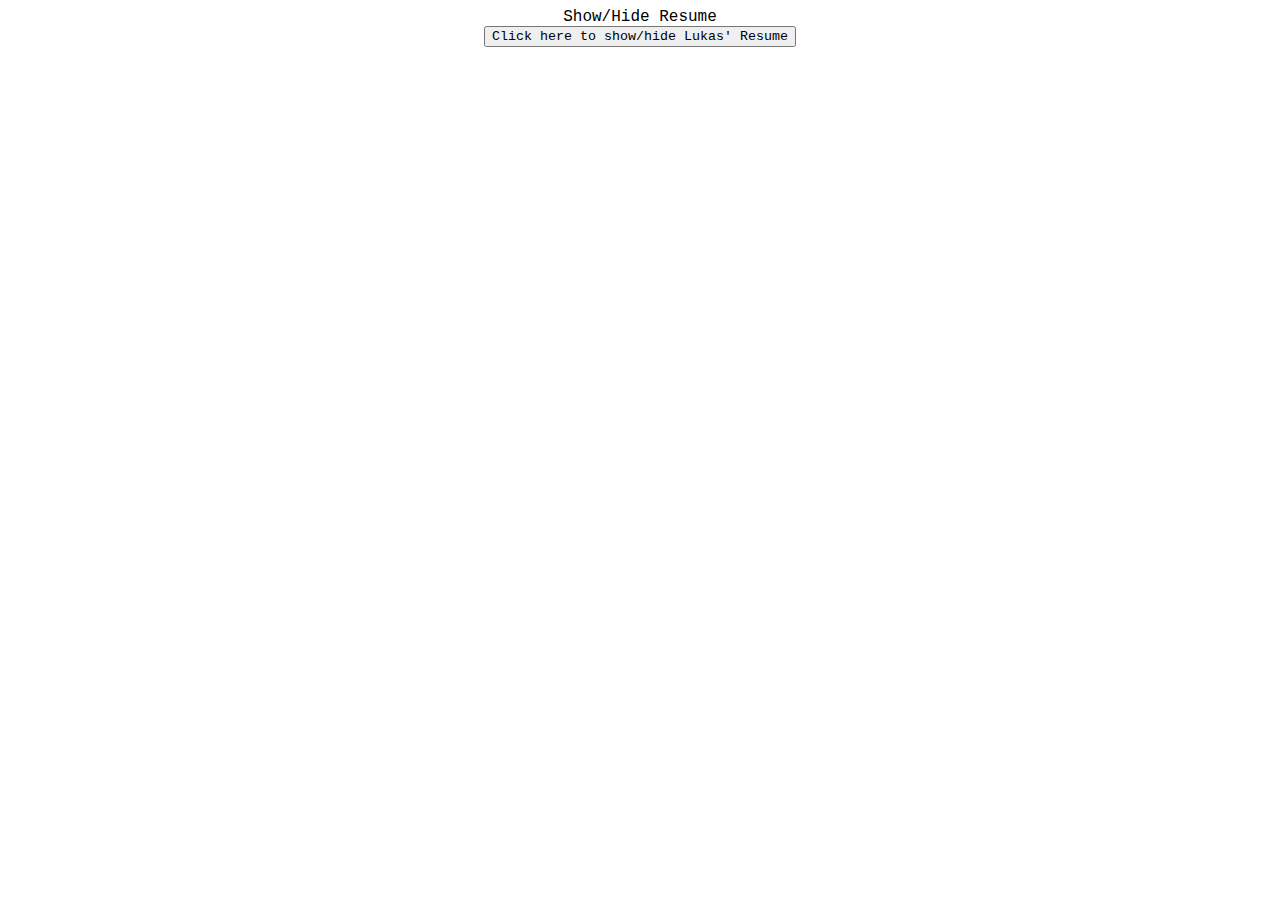
<file: index.html>
<!DOCTYPE html>
<html lang="en">
<head>
<title>Lukas Udstuen's Resume</title>
<meta charset="utf-8"/>

<link rel="stylesheet" href="sheetrock.css" media="screen"/>

</head>



<body>
    <script src="jquery.js"></script>
    <script>
 
$(document).ready(function() {
	$('body >:not(.viewToggle)').hide();
		var name = false;

	$('.viewToggle').on('click',  function(){
		if (name == false) {
		$('body >:not(.viewToggle)').show();

		 name= true;
		
		}
		else if (name == true){
		$('body >:not(.viewToggle)').hide();
		 name = false;
		
		}
	});
 	

	$('#pastJobs').on('click', '.light', function() {
		$(this).toggleClass('highlighted');
	});








}); 
    </script>



<nav>
<ul>
<li><a href="index.html">Resumé</a></li>
<li><a href="contact.html">Contact</a></li>
<li><a href="socialMedia.html">Social Media</a></li>
<li><a href="http://www.LukasUdstuen.com/" target="_blank">Portfolio</a></li>
</ul>
</nav>

<div id ="showAll" class ="viewToggle">
<form>
	<label for-"showAll">Show/Hide Resume</label><br>
	<input type="button" id="showAll" value="Click here to show/hide Lukas' Resume">
	</form>

</div>

<header>
<p><b>Please note:</b> Within the 'Relevant Experience' section below, you can click within each job's bullet points to highlight information you find especially relevant to the position for which you are hiring.</p>

	<h1>Lukas H. Udstuen</h1>
	<p>Cell: (952) 240-0287  &bull; e-mail: Lukas.Udstuen@Gmail.com </p> 
	<p>2652 90<sup>th</sup> ST SE &bull; Delano, MN 55328</p>
	<h2>Education</h2>	 <h3>Technological Skills</h3>
	<br>
			<hr>
</header>



<section id="pastJobs">

	<p2>SQL: Basic</p2><p>University of Missouri &mdash; Columbia, Missouri<p> 
	<p2>JavaScript: Intermediate</p2><p>Bachelor of Journalism; Convergence</p>
	<p2>HTML: Intermediate</p2><p>Bachelor of Arts in Spanish</p>
	<p2>CSS: Intermediate</p2><p>Graduation Date: May, 2013</p>
	<p2>Python: Basic</p2><p>Latin Honors: Magna Cum Laude<p>
	<br>


<h2>Relevant Experience</h2><br>
<hr>
<h3>AVA Consultants</h3><h4 class="show">Writer</h4><br>
<p3>Bloomington, Minnesota</p3><p4>February, 2016 - Present</p4>
<ul  class="light" >
	<li>Recognized as the ad-hoc technical support person in the office.</li>
	<li>Trusted to set up new computers and phones for new writers in the office.</li>
	<li>Engineered system rules for which other phones should ring when calls are not answered at the reception desk.</li>
	<li>Took initiative in this startup company to design business processes, related to areas such as PTO requests. </li>
</ul>


<h5>Clare Housing</h5><h6  class="show">HIV/AIDS Caregiver</h6><br>
<p3>Minneapolis, Minnesota</p3><p4>November, 2014 - Present</p4>
<ul class="light">
	<li>Recognized by Lead Caregivers for providing thoughtful and respectful feedback to home policies.</li>
	<li>Appreciated by residents for building genuine relationships.</li>
	<li>Recognized by Clare Housing Leadership for often picking up last minute shifts.</li>
	<li>Picked up special assignments, including acting as an interpreter for a Spanish Speaking resident.</li>
</ul>



<h5>Capella University</h5><h6 class="show">Advising Support Representative</h6><br>
<p3>Minneapolis, Minnesota</p3><p4>July, 2013 - February, 2016</p4>
<ul class="light">
	<li>Praised for having excellent critical thinking skills.</li>
	<li>Trusted to advise learners at all degree levels from a variety of programs within the School of Business and Technology and the School of Undergraduate Studies.</li>
	<li>Respected for collaborating with others to improve communication efficiency by reimagining e-mail practices within Academic Advising.</li>
</ul>


<h5>KBIA, 91.3 FM (NPR Affiliate)</h5><h6 class="show">Morning News Anchor and Reporter</h6><br>
<p3>Columbia, Missouri</p3><p4>June, 2012 - May, 2013</p4>
<ul class="light"
	<li>Produced morning newscasts by aggregating reporter content, wire stories and reports from other Missouri NPR affiliates.</li>
	<li>Trusted to edit and publish stories from newscasts on KBIA’s website without editor oversight.</li>
</ul>


<h5>Foro de Periodismo Argentino</h5><h6 class="show">Multimedia Intern</h6><br>
<p3>Buenos Aires, Argentina</p3><p4>February, 2012 - April, 2012</p4>
<ul class="light">
	<li>Translated an annual report monitoring journalists’ freedom of expression in Argentina on to the Internet by building a website.</li>
	<li>Incorporated Google products in the “Informe 2011” website, which allowed viewers to engage with data through an interactive map and graphics.</li>
	<li>Produced and published multimedia in Spanish of FOPEA’s events on FOPEA’s YouTube channel.</li>
</ul>

<h5>Minnesota Public Radio News</h5><h6 class="show">Talk Shows Intern</h6><br>
<p3>St. Paul, Minnesota</p3><p4>June, 2011 - August, 2011</p4>
<ul class="light">
	<li>Produced a weekly segment featuring distinctive festivals from around Minnesota.</li>
	<li>Designed an interactive graphic for MPR’s homepage that illuminated differences in proposed budgets during the historic Minnesota government shutdown of 2011.</li>
	<li>Reported on language immersion teaching and unique challenges to immersion education.</li>
</ul>

<h2>Languages Spoken</h2><br>
<hr>
<p>English: Native Proficiency</p>
<p>Spanish: Fluent Proficiency</p>


</section>









</body>
</file>
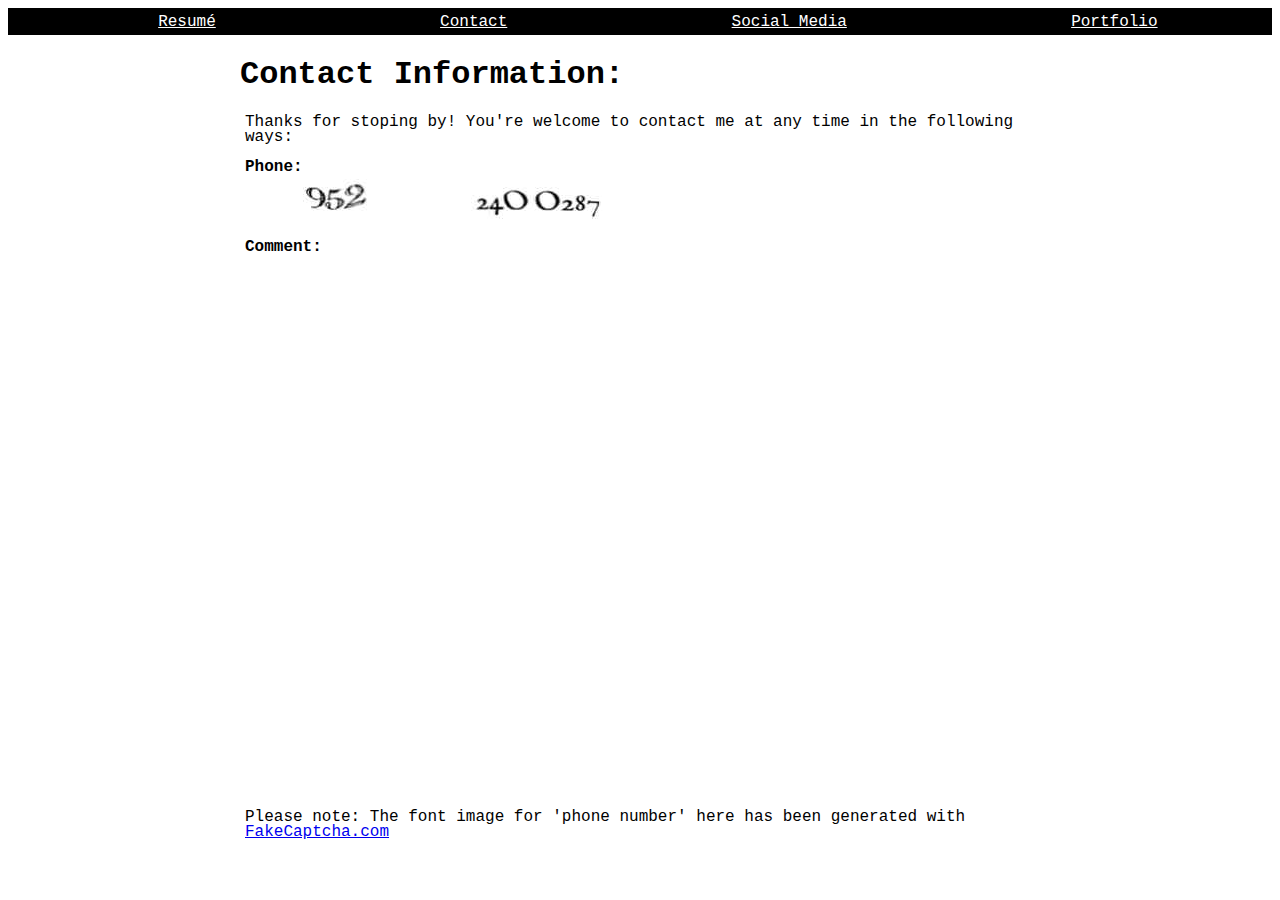
<file: contact.html>
<!DOCTYPE html>
<html lang="en">
<head>
<title>Contact Information</title>
<meta charset="utf-8"/>

<link rel="stylesheet" href="sheetrock.css" media="screen"/>


</head>

<body>


<nav>
<ul>
<li><a href="index.html">Resumé</a></li>
<li><a href="contact.html">Contact</a></li>
<li><a href="socialMedia.html">Social Media</a></li>
<li><a href="http://www.LukasUdstuen.com/" target="_blank">Portfolio</a></li>
</ul>
</nav>

<section>

<h1>Contact Information:</h1>
<p>Thanks for stoping by! You're welcome to contact me at any time in the following ways:  </p><br>
<h4>Phone:</h4>
<img src="images/phone.jpg" alt="My phone number.">
<br><br>
<h4>Comment:</h4>
<iframe src="https://docs.google.com/forms/d/1aF8q4H3Xx7Zn_iABi0UhCboZOaadtbBsY1tUZbcsb3U/viewform?embedded=true" width="760" height="500" frameborder="0" marginheight="0" marginwidth="0">Loading...</iframe>

<br><br><br><br>
<p>Please note: The font image for 'phone number' here has been generated with <a href="https://fakecaptcha.com/">FakeCaptcha.com</a></p>





</body>
</file>
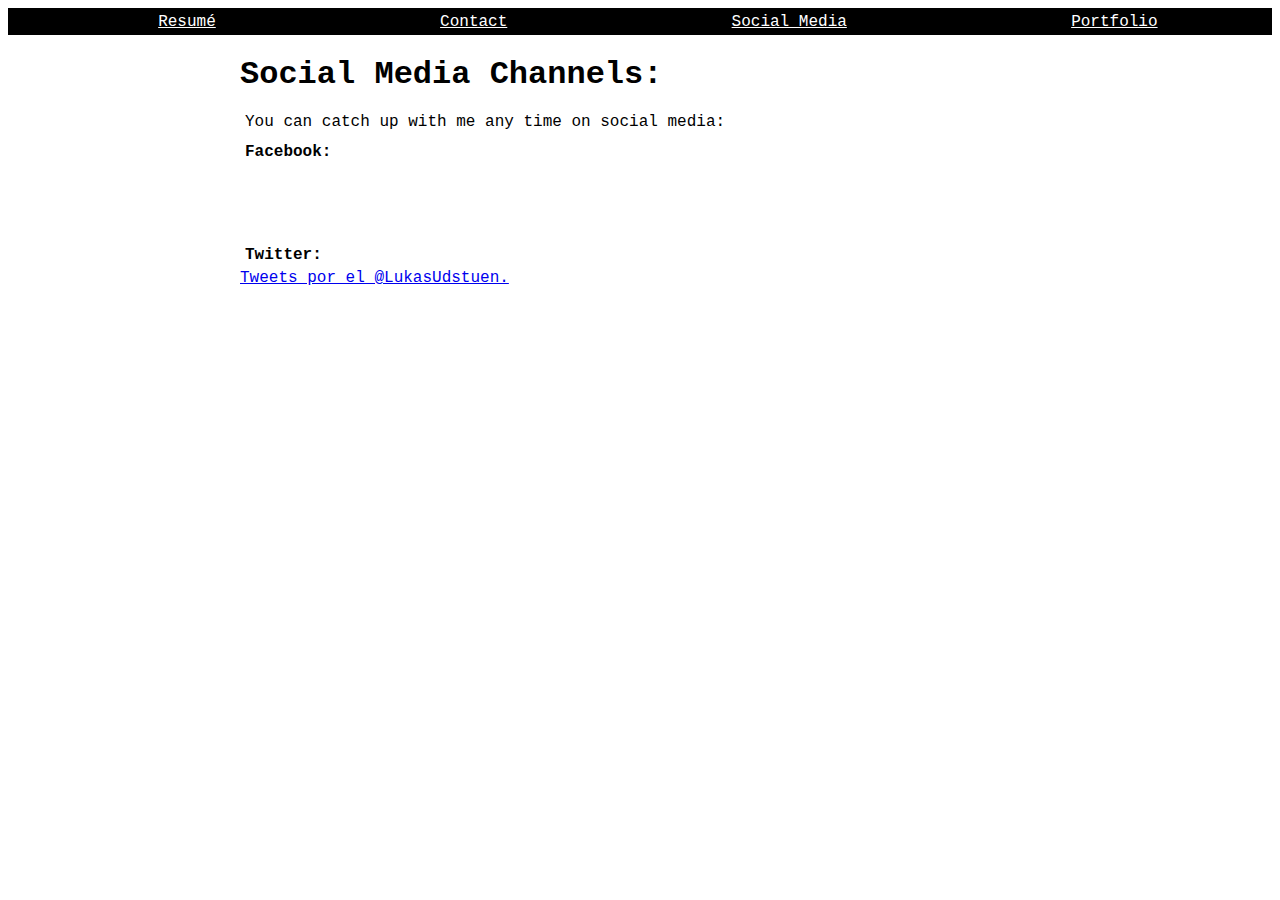
<file: socialMedia.html>
<!DOCTYPE html>
<html lang="en">
<head>
<title>Social Media</title>
<meta charset="utf-8"/>

<link rel="stylesheet" href="sheetrock.css" media="screen"/>


</head>

<body>
<div id="fb-root"></div>


<nav>
<ul>
<li><a href="index.html">Resumé</a></li>
<li><a href="contact.html">Contact</a></li>
<li><a href="socialMedia.html">Social Media</a></li>
<li><a href="http://www.LukasUdstuen.com/" target="_blank">Portfolio</a></li>
</ul>
</nav>



<section>

<h1>Social Media Channels:</h1>
<p>You can catch up with me any time on social media:  </p><br>
<h4>Facebook:</h4><br>
<iframe src="https://www.facebook.com/plugins/follow.php?href=https%3A%2F%2Fwww.facebook.com%2Flukasudstuen&width=200&height=80&layout=standard&show_faces=true&appId" width="200" height="80" style="border:none;overflow:hidden" scrolling="no" frameborder="0" allowTransparency="true"></iframe>

<br>
<h4>Twitter:</h4>
<br>
<a class="twitter-timeline" href="https://twitter.com/LukasUdstuen" data-widget-id="721711823729197057">Tweets por el @LukasUdstuen.</a>
<script>!function(d,s,id){var js,fjs=d.getElementsByTagName(s)[0],p=/^http:/.test(d.location)?'http':'https';if(!d.getElementById(id)){js=d.createElement(s);js.id=id;js.src=p+"://platform.twitter.com/widgets.js";fjs.parentNode.insertBefore(js,fjs);}}(document,"script","twitter-wjs");</script>

<br><br><br><br>





</body>
</file>
<file: sheetrock.css>
#showAll {
margin-left:auto;
margin-right:auto;
text-align:center;
}

nav ul {
	margin-left:auto;
	margin-right:auto;
	background-color:black;
	margin-top:0;
	padding-top:4px;
	padding-bottom:4px;

}
nav ul li {
	list-style-type:none;
	display:inline-block;	
	padding-left:9%;
	padding-right:9%;
	text-align:center;
	color:white;
	font-family: 'Courier New', Courier, 'Lucida Sans Typewriter', 'Lucida Typewriter', monospace;

}

nav a {
	color:white;
}

nav a:hover {
	font-weight:bold;
	color:gray;
}


header {
	width:800px;
	margin-left:auto;
	margin-right:auto;
			margin-bottom:0px;

}

header h1 {

	text-align:center;
	font-family: 'Courier New', Courier, 'Lucida Sans Typewriter', 'Lucida Typewriter', monospace;
	margin-bottom:0px;
	font-weight:normal;

}

header h2 {
float:left;
font-weight:bold;
	font-family: 'Courier New', Courier, 'Lucida Sans Typewriter', 'Lucida Typewriter', monospace;
margin-bottom:0px;
margin-top:0px;
font-size:20px;
margin-left:5px;
}

header h3 {
float:right;
font-weight:bold;
font-family: 'Courier New', Courier, 'Lucida Sans Typewriter', 'Lucida Typewriter', monospace;
margin-bottom:0px;
margin-top:0px;
font-size:20px;
margin-right:5px;

}

header p {

		font-family: 'Courier New', Courier, 'Lucida Sans Typewriter', 'Lucida Typewriter', monospace;
		margin-top:0px;
		margin-bottom:0px;
		text-align:center;
}

header hr {
color:black;
height:2px;
background-color:black;
padding:0px;
margin:5px;
}

section  {

		width:800px;
	margin-left:auto;
	margin-right:auto;
}

section hr {
color:black;
height:2px;
background-color:black;
padding:0px;
margin:5px;
}

section{
margin-top:0px;
margin-bottom:0px;
font-family: 'Courier New', Courier, 'Lucida Sans Typewriter', 'Lucida Typewriter', monospace;

}


section p {
	margin-top:0px;
	margin-bottom:0px;
	line-height: 95%;
	margin-left:5px;
}

section p2 {
text-align:right;
	float:right;
		margin-top:0px;
	margin-bottom:0px;
	line-height: 90%;
	margin-right:5px;
font-size:14px;
}


section p3 {
	float:left;
	margin-top:0px;
	margin-bottom:0px;
	line-height: 5%;
	margin-left:5px;
}

section p4 {
	margin-top:0px;
	margin-bottom:0px;
	line-height: 5%;
	margin-right:5px;
	float:right;
}




section h2 {

	float:left;
font-weight:bold;
	font-family: 'Courier New', Courier, 'Lucida Sans Typewriter', 'Lucida Typewriter', monospace;
margin-bottom:0px;
margin-top:0px;
font-size:20px;
margin-left:5px;

}


section h3 {
text-align:right;
	float:right;
		margin-top:0px;
	margin-bottom:-20px;
	line-height: 50%;
	margin-right:5px;
	font-size:14px;

}


section h4 {


	float:left;
	font-weight:900;

	font-family: 'Courier New', Courier, 'Lucida Sans Typewriter', 'Lucida Typewriter', monospace;
margin-bottom:0px;
margin-top:0px;
font-size:16px;
margin-left:5px;
line-height:50%;

}


section h5 {
text-align:right;
	float:right;
		margin-top:5px;
		padding-bottom:5px;
	margin-bottom: 0px;
	line-height: 20%;
	margin-right:5px;
	font-size:14px;

}


section h6 {


	float:left;
	font-weight:900;

	font-family: 'Courier New', Courier, 'Lucida Sans Typewriter', 'Lucida Typewriter', monospace;
margin-bottom:0px;
margin-top:5px;
font-size:16px;
margin-left:5px;
line-height:20%;

}



section ul{
	margin-top:8px;
}
section li {
	line-height:90%;

}


.highlighted {
	background-color:yellow;

}

#showAll {
		font-family: 'Courier New', Courier, 'Lucida Sans Typewriter', 'Lucida Typewriter', monospace;

}
</file>
